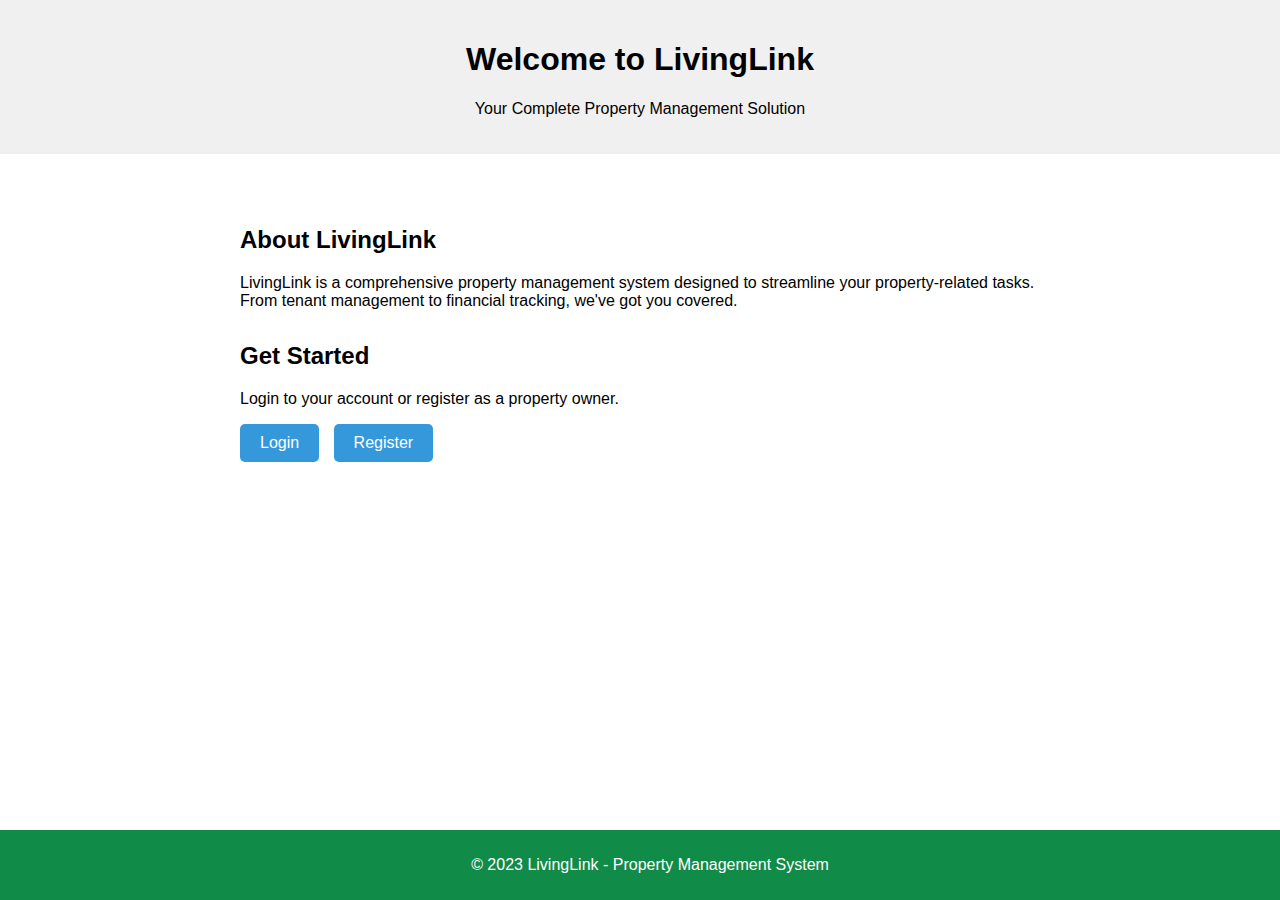
<file: index.html>
<!DOCTYPE html>
<html lang="en">
<head>
    <meta charset="UTF-8">
    <meta name="viewport" content="width=device-width, initial-scale=1.0">
    <link rel="stylesheet" href="styles.css">
    <title>LivingLink - Property Management System</title>
</head>
<body>

    <header>
        <h1>Welcome to LivingLink</h1>
        <p>Your Complete Property Management Solution</p>
    </header>

    <main>
        <section class="info-section">
            <h2>About LivingLink</h2>
            <p>
                LivingLink is a comprehensive property management system designed to streamline
                your property-related tasks. From tenant management to financial tracking,
                we've got you covered.
            </p>
        </section>

        <section class="login-section">
            <h2>Get Started</h2>
            <p>Login to your account or register as a property owner.</p>
            <a href="login.html" class="button">Login</a>
            <a href="register.html" class="button">Register</a>
        </section>
    </main>

    <footer>
        <p>&copy; 2023 LivingLink - Property Management System</p>
    </footer>
</body>
</html>
</file>
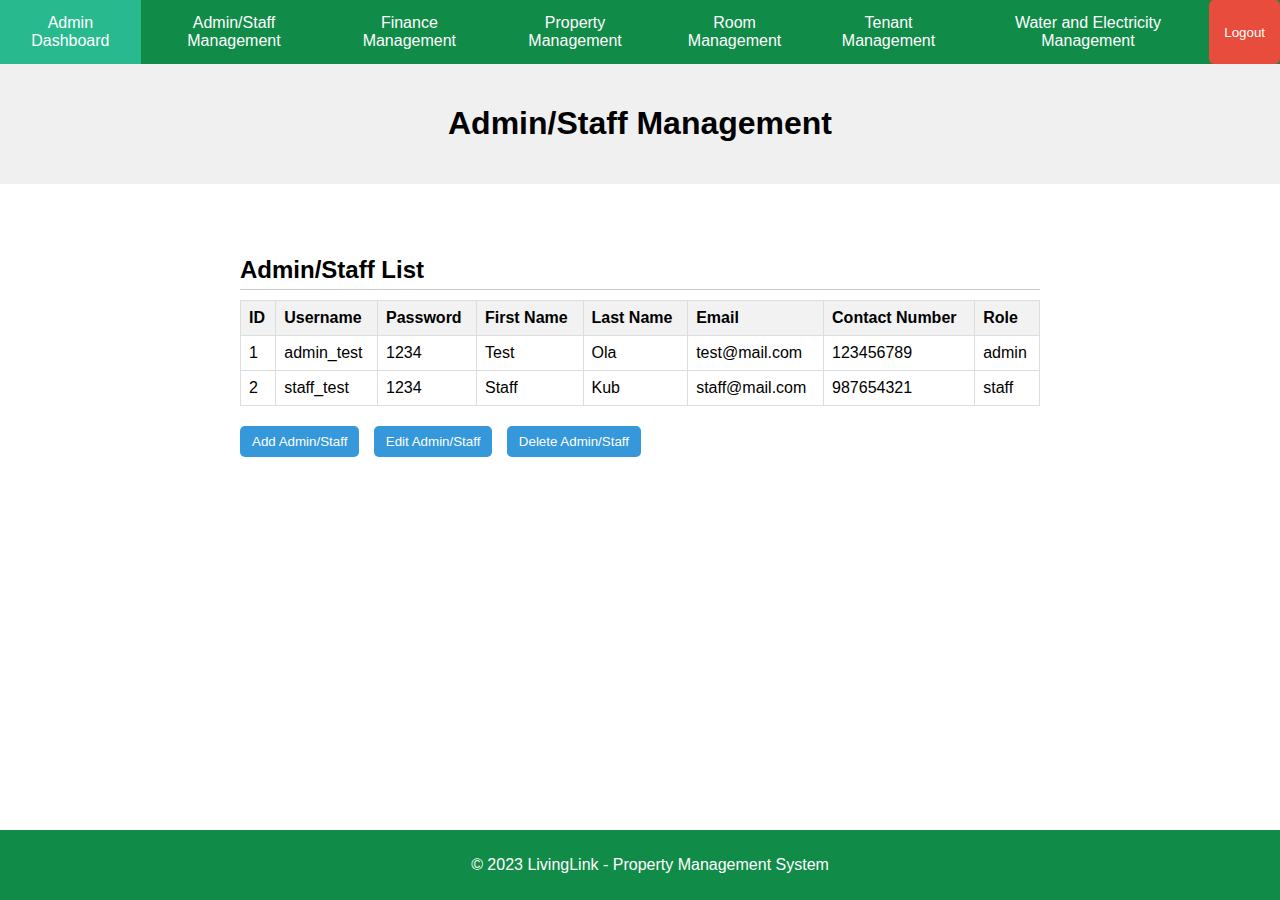
<file: admin_staff_management.html>
<!DOCTYPE html>
<html lang="en">
<head>
    <meta charset="UTF-8">
    <meta name="viewport" content="width=device-width, initial-scale=1.0">
    <link rel="stylesheet" href="styles.css">
    <title>Admin/Staff Management - LivingLink</title>
</head>
<body>
    <nav>
        <ul>
            <li><a href="admin_dashboard.html">Admin Dashboard</a></li>
            <li><a href="admin_staff_management.html">Admin/Staff Management</a></li>
            <li><a href="finance_management.html">Finance Management</a></li>
            <li><a href="property_management.html">Property Management</a></li>
            <li><a href="room_management.html">Room Management</a></li>
            <li><a href="tenant_management.html">Tenant Management</a></li>
            <li><a href="water_electricity_management.html">Water and Electricity Management</a></li>
        </ul>
        <button class="logout-btn" onclick="logout()">Logout</button>
    </nav>
    <header>
        <h1>Admin/Staff Management</h1>
    </header>

    <main>
        <section class="management-section">
            <h2>Admin/Staff List</h2>
            
            <!-- Admin/Staff table -->
            <table class="data-table">
                <thead>
                    <tr>
                        <th>ID</th>
                        <th>Username</th>
                        <th>Password</th>
                        <th>First Name</th>
                        <th>Last Name</th>
                        <th>Email</th>
                        <th>Contact Number</th>
                        <th>Role</th>
                    </tr>
                </thead>
                <tbody>
                    <!-- Admin/Staff data will be dynamically populated here -->
                    <tr>
                        <td>1</td>
                        <td>admin_test</td>
                        <td>1234</td>
                        <td>Test</td>
                        <td>Ola</td>
                        <td>test@mail.com</td>
                        <td>123456789</td>
                        <td>admin</td>
                    </tr>
                    <tr>
                        <td>2</td>
                        <td>staff_test</td>
                        <td>1234</td>
                        <td>Staff</td>
                        <td>Kub</td>
                        <td>staff@mail.com</td>
                        <td>987654321</td>
                        <td>staff</td>
                    </tr>
                </tbody>
            </table>

            <!-- Buttons for admin/staff management -->
            <div class="management-buttons">
                <button id="addAdminStaffBtn">Add Admin/Staff</button>
                <button id="editAdminStaffBtn">Edit Admin/Staff</button>
                <button id="deleteAdminStaffBtn">Delete Admin/Staff</button>
            </div>
        </section>
    </main>
    <script>
        function logout() {
            // Add logout logic here
            alert("Logout functionality will be implemented here.");
        }
    </script>

    <footer>
        <p>&copy; 2023 LivingLink - Property Management System</p>
    </footer>
</body>
</html>
</file>
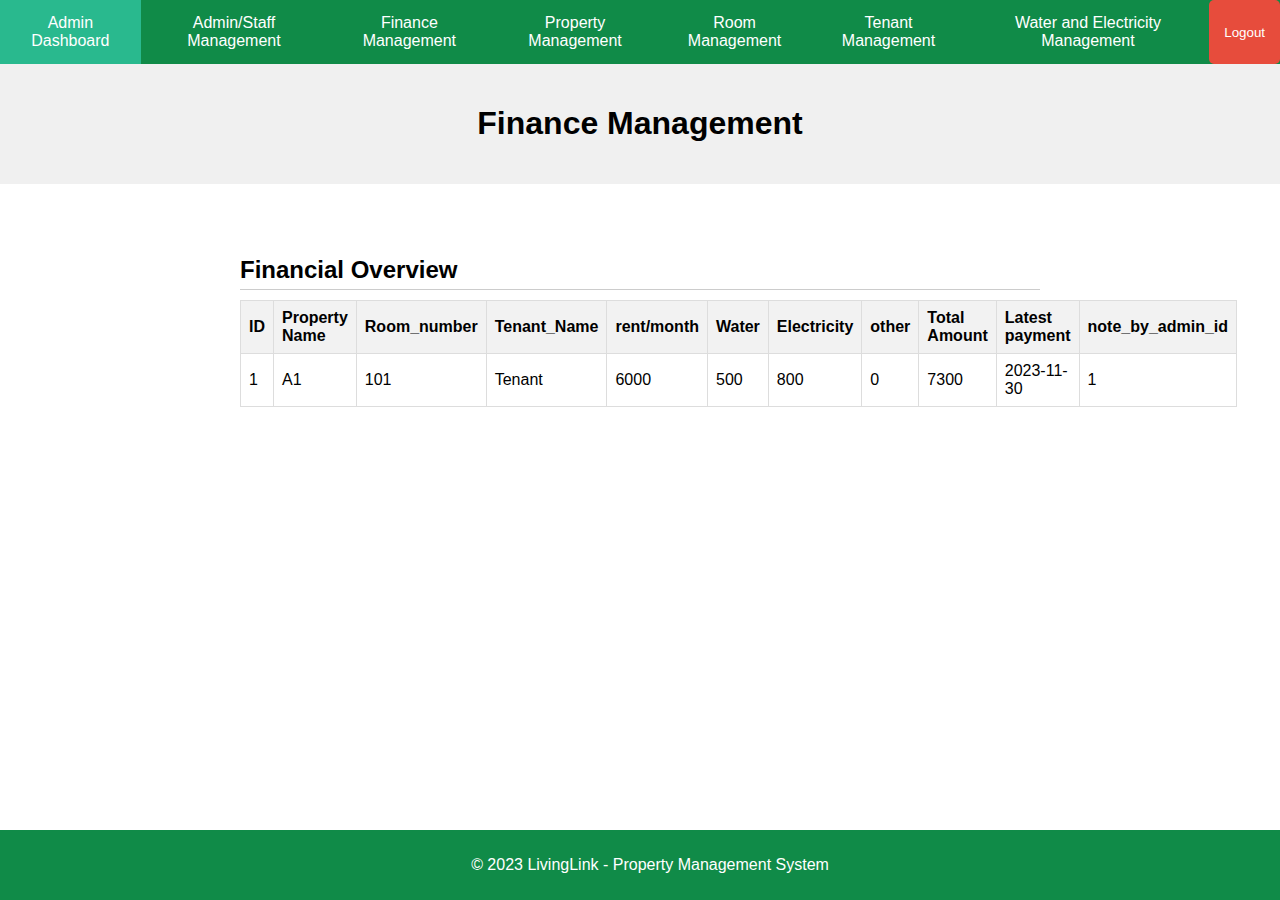
<file: finance_management.html>
<!DOCTYPE html>
<html lang="en">
<head>
    <meta charset="UTF-8">
    <meta name="viewport" content="width=device-width, initial-scale=1.0">
    <link rel="stylesheet" href="styles.css">
    <title>Finance Management - LivingLink</title>
</head>
<body>
    <nav>
        <ul>
            <li><a href="admin_dashboard.html">Admin Dashboard</a></li>
            <li><a href="admin_staff_management.html">Admin/Staff Management</a></li>
            <li><a href="finance_management.html">Finance Management</a></li>
            <li><a href="property_management.html">Property Management</a></li>
            <li><a href="room_management.html">Room Management</a></li>
            <li><a href="tenant_management.html">Tenant Management</a></li>
            <li><a href="water_electricity_management.html">Water and Electricity Management</a></li>
        </ul>
        <button class="logout-btn" onclick="logout()">Logout</button>
    </nav>
    <header>
        <h1>Finance Management</h1>
    </header>

    <main>
        <section class="management-section">
            <h2>Financial Overview</h2>
            
            <!-- Finance table -->
            <table class="data-table">
                <thead>
                    <tr>
                        <th>ID</th>
                        <th>Property Name</th>
                        <th>Room_number</th>
                        <th>Tenant_Name</th>
                        <th>rent/month</th>
                        <th>Water</th>
                        <th>Electricity</th>
                        <th>other</th>
                        <th>Total Amount</th>
                        <th>Latest payment</th>
                        <th>note_by_admin_id</th>
                        
                    </tr>
                </thead>
                <tbody>
                    <tr>
                        <td>1</td>
                        <td>A1</td>
                        <td>101</td>
                        <td>Tenant</td>
                        <td>6000</td>
                        <td>500</td>
                        <td>800</td>
                        <td>0</td>
                        <td>7300</td>
                        <td>2023-11-30</td>
                        <td>1</td>
                    </tr>
                    <!-- Finance data will be dynamically populated here -->
                </tbody>
            </table>
        </section>
    </main>
    
    <script>
        function logout() {
            // Add logout logic here
            alert("Logout functionality will be implemented here.");
        }
    </script>

    <footer>
        <p>&copy; 2023 LivingLink - Property Management System</p>
    </footer>
</body>
</html>
</file>
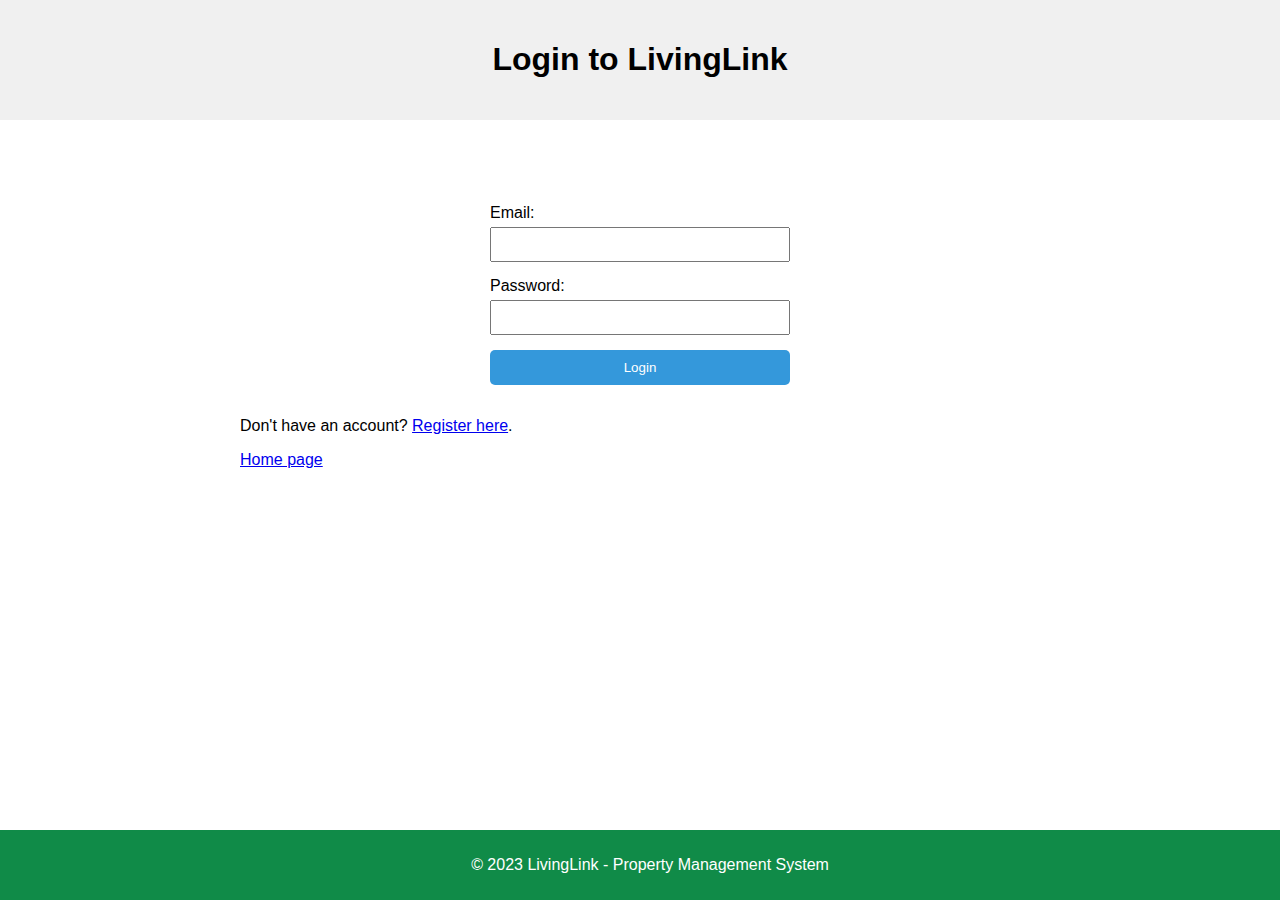
<file: login.html>
<!DOCTYPE html>
<html lang="en">
<head>
    <meta charset="UTF-8">
    <meta name="viewport" content="width=device-width, initial-scale=1.0">
    <link rel="stylesheet" href="styles.css">
    <title>Login - LivingLink</title>
</head>
<body>
    <header>
        <h1>Login to LivingLink</h1>
    </header>

    <main>
        <form action="login_process.js" method="post" class="login-form">
            <label for="email">Email:</label>
            <input type="email" id="email" name="email" required>

            <label for="password">Password:</label>
            <input type="password" id="password" name="password" required>

            <button type="submit" class="button">Login</button>
        </form>

        <p>Don't have an account? <a href="register.html">Register here</a>.</p>
        <p><a href="index.html">Home page</a><div class=""></div></p>
    </main>

    <footer>
        <p>&copy; 2023 LivingLink - Property Management System</p>
    </footer>
</body>
</html>
</file>
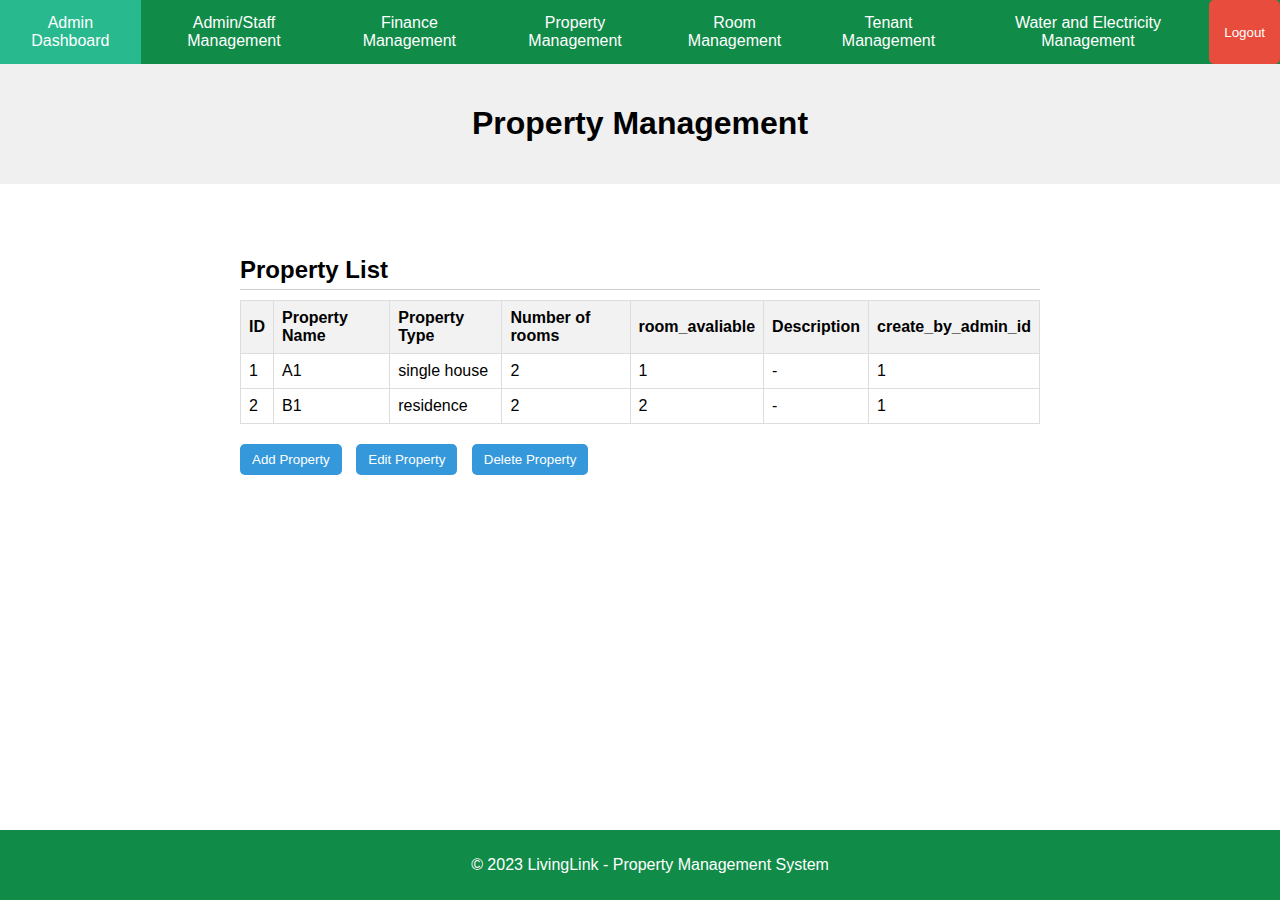
<file: property_management.html>
<!DOCTYPE html>
<html lang="en">
<head>
    <meta charset="UTF-8">
    <meta name="viewport" content="width=device-width, initial-scale=1.0">
    <link rel="stylesheet" href="styles.css">
    <title>Property Management - LivingLink</title>
</head>
<body>
    <nav>
        <ul>
            <li><a href="admin_dashboard.html">Admin Dashboard</a></li>
            <li><a href="admin_staff_management.html">Admin/Staff Management</a></li>
            <li><a href="finance_management.html">Finance Management</a></li>
            <li><a href="property_management.html">Property Management</a></li>
            <li><a href="room_management.html">Room Management</a></li>
            <li><a href="tenant_management.html">Tenant Management</a></li>
            <li><a href="water_electricity_management.html">Water and Electricity Management</a></li>
        </ul>
        <button class="logout-btn" onclick="logout()">Logout</button>
    </nav>
    <header>
        <h1>Property Management</h1>
    </header>

    <main>
        <section class="management-section">
            <h2>Property List</h2>
            
            <!-- Property table -->
            <table class="data-table">
                <thead>
                    <tr>
                        <th>ID</th>
                        <th>Property Name</th>
                        <th>Property Type</th>
                        <th>Number of rooms</th>
                        <th>room_avaliable</th>
                        <th>Description</th>
                        <th>create_by_admin_id</th>
                    </tr>
                </thead>
                <tbody>
                    <!-- Property data will be dynamically populated here -->
                    <tr>
                        <td>1</td>
                        <td>A1</td>
                        <td>single house</td>
                        <td>2</td>
                        <td>1</td>
                        <td>-</td>
                        <td>1</td>
                    </tr>
                    <tr>
                        <td>2</td>
                        <td>B1</td>
                        <td>residence</td>
                        <td>2</td>
                        <td>2</td>
                        <td>-</td>
                        <td>1</td>
                    </tr>
                </tbody>
            </table>

            <!-- Buttons for property management -->
            <div class="management-buttons">
                <button id="addPropertyBtn">Add Property</button>
                <button id="editPropertyBtn">Edit Property</button>
                <button id="deletePropertyBtn">Delete Property</button>
            </div>
        </section>
    </main>

    <script>
        function logout() {
            // Add logout logic here
            alert("Logout functionality will be implemented here.");
        }
    </script>

    <footer>
        <p>&copy; 2023 LivingLink - Property Management System</p>
    </footer>
</body>
</html>
</file>
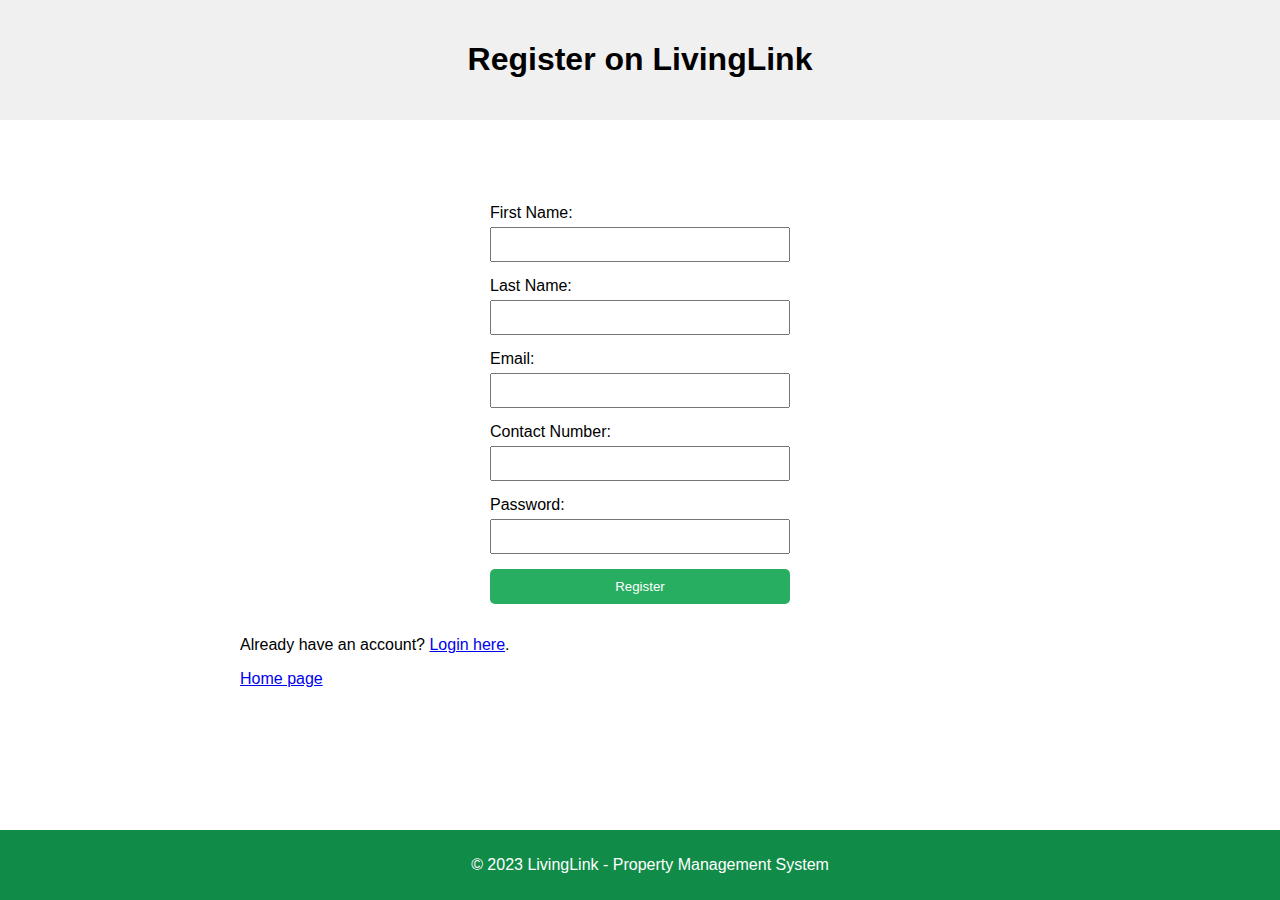
<file: register.html>
<!DOCTYPE html>
<html lang="en">
<head>
    <meta charset="UTF-8">
    <meta name="viewport" content="width=device-width, initial-scale=1.0">
    <link rel="stylesheet" href="styles.css">
    <title>Register - LivingLink</title>
</head>
<body>
    <header>
        <h1>Register on LivingLink</h1>
    </header>

    <main>
        <form action="register_process.php" method="post" class="register-form">
            <label for="firstName">First Name:</label>
            <input type="text" id="firstName" name="firstName" required>

            <label for="lastName">Last Name:</label>
            <input type="text" id="lastName" name="lastName" required>

            <label for="email">Email:</label>
            <input type="email" id="email" name="email" required>

            <label for="contactNumber">Contact Number:</label>
            <input type="tel" id="contactNumber" name="contactNumber" required>

            <label for="password">Password:</label>
            <input type="password" id="password" name="password" required>

            <button type="submit" class="button">Register</button>
        </form>

        <p>Already have an account? <a href="login.html">Login here</a>.</p>
        <p><a href="index.html">Home page</a><div class=""></div></p>
    </main>

    <footer>
        <p>&copy; 2023 LivingLink - Property Management System</p>
    </footer>
</body>
</html>
</file>
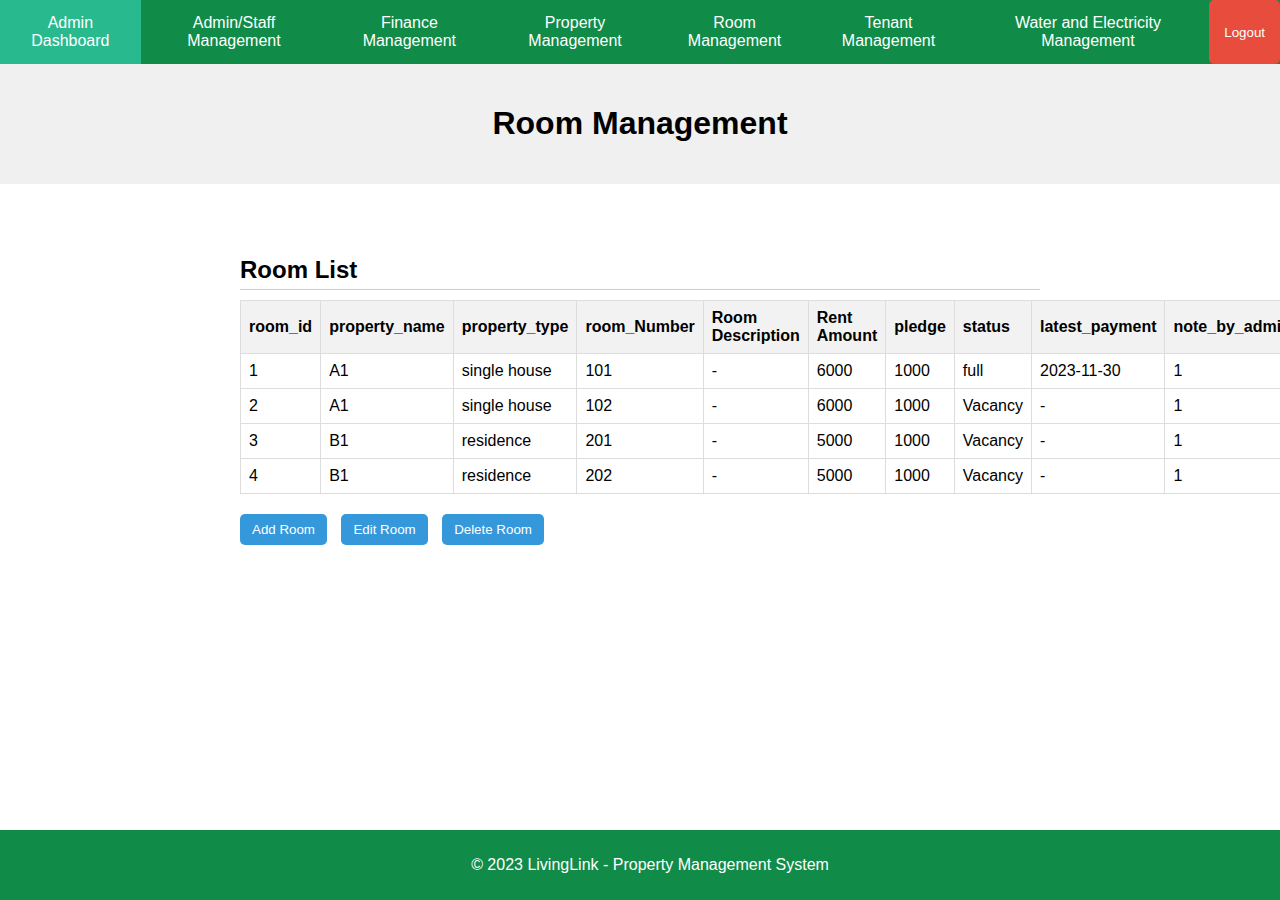
<file: room_management.html>
<!DOCTYPE html>
<html lang="en">
<head>
    <meta charset="UTF-8">
    <meta name="viewport" content="width=device-width, initial-scale=1.0">
    <link rel="stylesheet" href="styles.css">
    <title>Room Management - LivingLink</title>
</head>
<body>
    <nav>
        <ul>
            <li><a href="admin_dashboard.html">Admin Dashboard</a></li>
            <li><a href="admin_staff_management.html">Admin/Staff Management</a></li>
            <li><a href="finance_management.html">Finance Management</a></li>
            <li><a href="property_management.html">Property Management</a></li>
            <li><a href="room_management.html">Room Management</a></li>
            <li><a href="tenant_management.html">Tenant Management</a></li>
            <li><a href="water_electricity_management.html">Water and Electricity Management</a></li>
        </ul>
        <button class="logout-btn" onclick="logout()">Logout</button>
    </nav>
    <header>
        <h1>Room Management</h1>
    </header>

    <main>
        <section class="management-section">
            <h2>Room List</h2>
            
            <!-- Room table -->
            <table class="data-table">
                <thead>
                    <tr>
                        <th>room_id</th>
                        <th>property_name</th>
                        <th>property_type</th>
                        <th>room_Number</th>
                        <th>Room Description</th>
                        <th>Rent Amount</th>
                        <th>pledge</th>
                        <th>status</th>
                        <th>latest_payment</th>
                        <th>note_by_admin_id</th>
                    </tr>
                </thead>
                <tbody>
                    <!-- Room data will be dynamically populated here -->
                    <tr>
                        <td>1</td>
                        <td>A1</td>
                        <td>single house</td>
                        <td>101</td>
                        <td>-</td>
                        <td>6000</td>
                        <td>1000</td>
                        <td>full</td>
                        <td>2023-11-30</td>
                        <td>1</td>
                    </tr>
                    <tr>
                        <td>2</td>
                        <td>A1</td>
                        <td>single house</td>
                        <td>102</td>
                        <td>-</td>
                        <td>6000</td>
                        <td>1000</td>
                        <td>Vacancy</td>
                        <td>-</td>
                        <td>1</td>
                    </tr>
                    <tr>
                        <td>3</td>
                        <td>B1</td>
                        <td>residence</td>
                        <td>201</td>
                        <td>-</td>
                        <td>5000</td>
                        <td>1000</td>
                        <td>Vacancy</td>
                        <td>-</td>
                        <td>1</td>
                    </tr>
                    <tr>
                        <td>4</td>
                        <td>B1</td>
                        <td>residence</td>
                        <td>202</td>
                        <td>-</td>
                        <td>5000</td>
                        <td>1000</td>
                        <td>Vacancy</td>
                        <td>-</td>
                        <td>1</td>
                    </tr>
                </tbody>
            </table>

            <!-- Buttons for room management -->
            <div class="management-buttons">
                <button id="addRoomBtn">Add Room</button>
                <button id="editRoomBtn">Edit Room</button>
                <button id="deleteRoomBtn">Delete Room</button>
            </div>
        </section>
    </main>

    <script>
        function logout() {
            // Add logout logic here
            alert("Logout functionality will be implemented here.");
        }
    </script>

    <footer>
        <p>&copy; 2023 LivingLink - Property Management System</p>
    </footer>
</body>
</html>
</file>
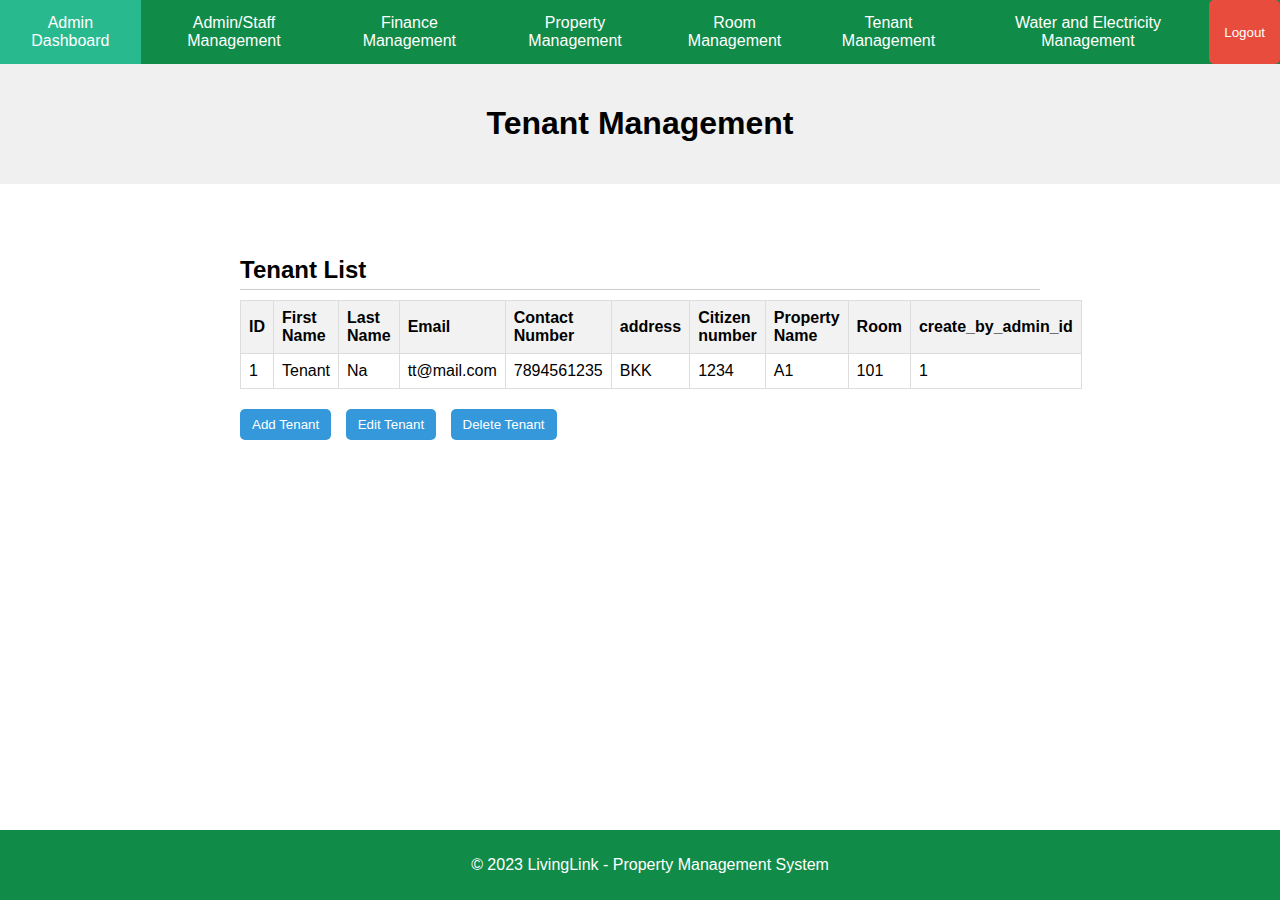
<file: tenant_management.html>
<!DOCTYPE html>
<html lang="en">
<head>
    <meta charset="UTF-8">
    <meta name="viewport" content="width=device-width, initial-scale=1.0">
    <link rel="stylesheet" href="styles.css">
    <title>Tenant Management - LivingLink</title>
</head>
<body>
    <nav>
        <ul>
            <li><a href="admin_dashboard.html">Admin Dashboard</a></li>
            <li><a href="admin_staff_management.html">Admin/Staff Management</a></li>
            <li><a href="finance_management.html">Finance Management</a></li>
            <li><a href="property_management.html">Property Management</a></li>
            <li><a href="room_management.html">Room Management</a></li>
            <li><a href="tenant_management.html">Tenant Management</a></li>
            <li><a href="water_electricity_management.html">Water and Electricity Management</a></li>
        </ul>
        <button class="logout-btn" onclick="logout()">Logout</button>
    </nav>
    <header>
        <h1>Tenant Management</h1>
    </header>

    <main>
        <section class="management-section">
            <h2>Tenant List</h2>
            
            <!-- Tenant table -->
            <table class="data-table">
                <thead>
                    <tr>
                        <th>ID</th>
                        <th>First Name</th>
                        <th>Last Name</th>
                        <th>Email</th>
                        <th>Contact Number</th>
                        <th>address</th>
                        <th>Citizen number</th>
                        <th>Property Name</th>
                        <th>Room</th>
                        <th>create_by_admin_id</th>
                        
                    </tr>
                </thead>
                <tbody>
                    <!-- Tenant data will be dynamically populated here -->
                    <tr>
                        <td>1</td>
                        <td>Tenant</td>
                        <td>Na</td>
                        <td>tt@mail.com</td>
                        <td>7894561235</td>
                        <td>BKK</td>
                        <td>1234</td>
                        <td>A1</td>
                        <td>101</td>
                        <td>1</td>
                    </tr>
                </tbody>
            </table>

            <!-- Buttons for tenant management -->
            <div class="management-buttons">
                <button id="addTenantBtn">Add Tenant</button>
                <button id="editTenantBtn">Edit Tenant</button>
                <button id="deleteTenantBtn">Delete Tenant</button>
            </div>
        </section>
    </main>

    <script>
        function logout() {
            // Add logout logic here
            alert("Logout functionality will be implemented here.");
        }
    </script>

    <footer>
        <p>&copy; 2023 LivingLink - Property Management System</p>
    </footer>
</body>
</html>
</file>
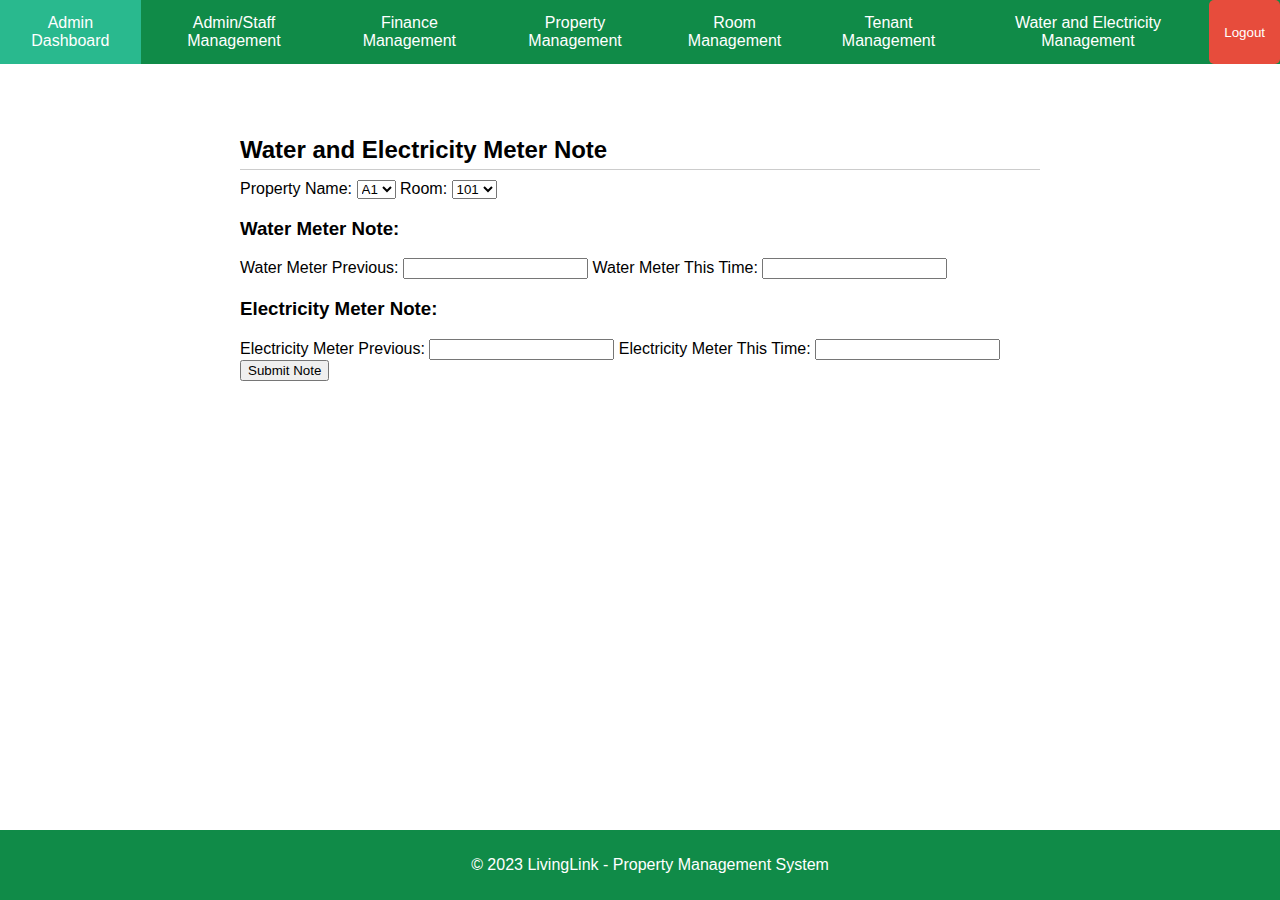
<file: test_water_electricity_setting.html>
<!DOCTYPE html>
<html lang="en">
<head>
    <meta charset="UTF-8">
    <meta name="viewport" content="width=device-width, initial-scale=1.0">
    <link rel="stylesheet" href="styles.css">
    <title>Water and Electricity Meter Note</title>
</head>
<body>
    <nav>
        <ul>
            <li><a href="admin_dashboard.html">Admin Dashboard</a></li>
            <li><a href="admin_staff_management.html">Admin/Staff Management</a></li>
            <li><a href="finance_management.html">Finance Management</a></li>
            <li><a href="property_management.html">Property Management</a></li>
            <li><a href="room_management.html">Room Management</a></li>
            <li><a href="tenant_management.html">Tenant Management</a></li>
            <li><a href="water_electricity_management.html">Water and Electricity Management</a></li>
        </ul>
        <button class="logout-btn" onclick="logout()">Logout</button>
    </nav>

    <main>
        <section class="management-section">
            <h2>Water and Electricity Meter Note</h2>

            <form id="meterNoteForm">
                <label for="propertyName">Property Name:</label>
                <select id="propertyName" name="propertyName">
                    <!-- Populate this dropdown with property names from your database -->
                    <option value="A1">A1</option>
                    <!-- Add more options as needed -->
                </select>

                <label for="room">Room:</label>
                <select id="room" name="room">
                    <!-- Populate this dropdown with room numbers based on the selected property -->
                    <option value="101">101</option>
                    <!-- Add more options as needed -->
                </select>

                <h3>Water Meter Note:</h3>
                <label for="waterMeterPrevious">Water Meter Previous:</label>
                <input type="number" id="waterMeterPrevious" name="waterMeterPrevious" required>

                <label for="waterMeterThisTime">Water Meter This Time:</label>
                <input type="number" id="waterMeterThisTime" name="waterMeterThisTime" required>

                <h3>Electricity Meter Note:</h3>
                <label for="electricityMeterPrevious">Electricity Meter Previous:</label>
                <input type="number" id="electricityMeterPrevious" name="electricityMeterPrevious" required>

                <label for="electricityMeterThisTime">Electricity Meter This Time:</label>
                <input type="number" id="electricityMeterThisTime" name="electricityMeterThisTime" required>

                <button type="submit">Submit Note</button>
            </form>
        </section>
    </main>

    <footer>
        <p>&copy; 2023 LivingLink - Property Management System</p>
    </footer>

    <script>
        function logout() {
            // Add logout logic here
            alert("Logout functionality will be implemented here.");
        }

        // Add JavaScript for handling the form submission and saving the meter note to the database
        document.getElementById('meterNoteForm').addEventListener('submit', function(event) {
            event.preventDefault();

            // Retrieve form data and send it to the server for processing
            const formData = new FormData(this);

            // Add logic to send the formData to the server using AJAX or fetch API
            // Example:
            // fetch('/save_meter_note', {
            //     method: 'POST',
            //     body: formData
            // })
            // .then(response => response.json())
            // .then(data => {
            //     // Handle the response
            //     console.log(data);
            // })
            // .catch(error => {
            //     console.error('Error:', error);
            // });
        });
    </script>
</body>
</html>
</file>
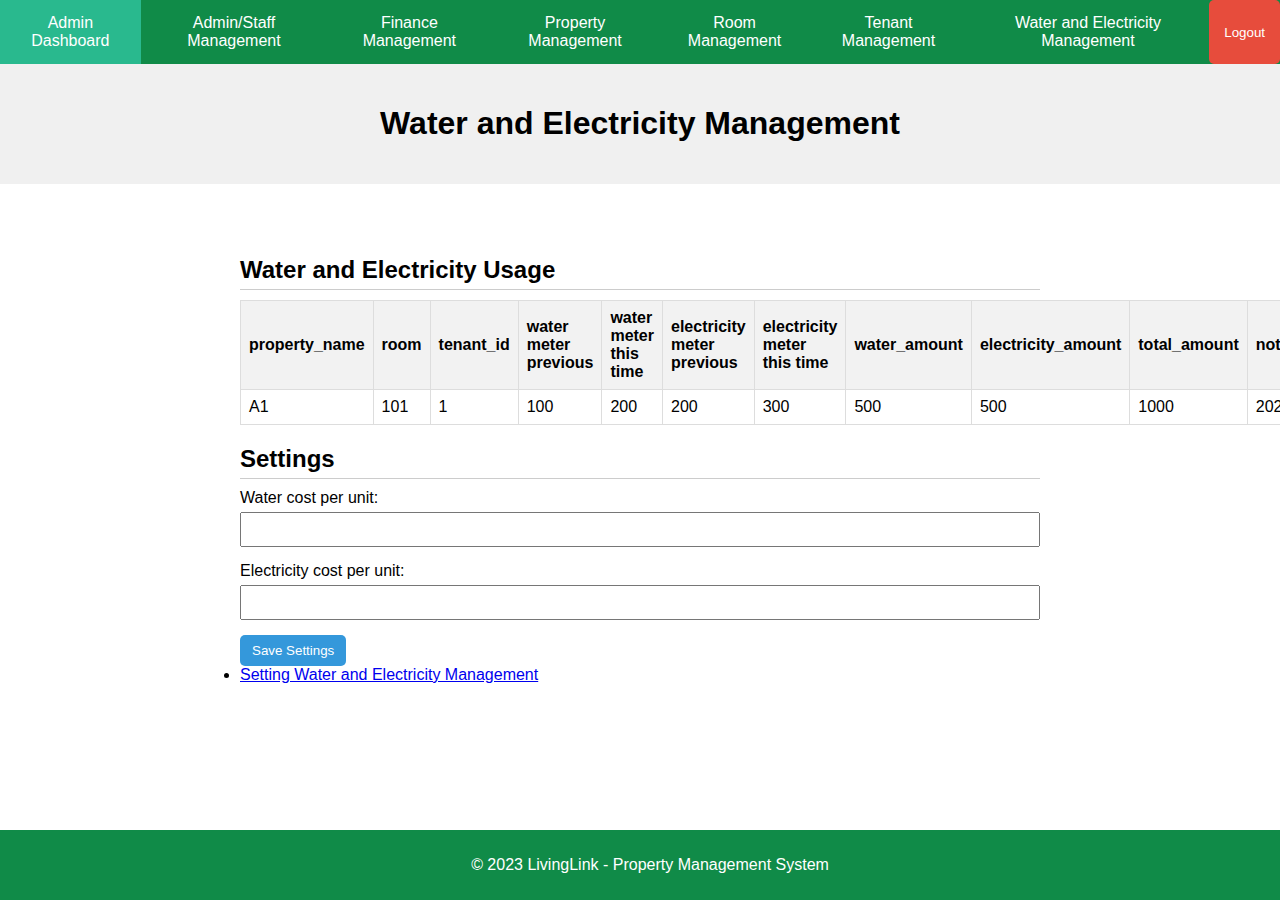
<file: water_electricity_management.html>
<!DOCTYPE html>
<html lang="en">
<head>
    <meta charset="UTF-8">
    <meta name="viewport" content="width=device-width, initial-scale=1.0">
    <link rel="stylesheet" href="styles.css">
    <title>Water and Electricity Management - LivingLink</title>
</head>
<body>
    <nav>
        <ul>
            <li><a href="admin_dashboard.html">Admin Dashboard</a></li>
            <li><a href="admin_staff_management.html">Admin/Staff Management</a></li>
            <li><a href="finance_management.html">Finance Management</a></li>
            <li><a href="property_management.html">Property Management</a></li>
            <li><a href="room_management.html">Room Management</a></li>
            <li><a href="tenant_management.html">Tenant Management</a></li>
            <li><a href="water_electricity_management.html">Water and Electricity Management</a></li>
        </ul>
        <button class="logout-btn" onclick="logout()">Logout</button>
    </nav>
    <header>
        <h1>Water and Electricity Management</h1>
    </header>

    <main>
        <section class="management-section">
            <h2>Water and Electricity Usage</h2>
            
            <!-- Water and Electricity table -->
            <table class="data-table">
                <thead>
                    <tr>
                        <th>property_name</th>
                        <th>room</th>
                        <th>tenant_id</th>
                        <th>water meter previous</th>
                        <th>water meter this time</th>
                        <th>electricity meter previous</th>
                        <th>electricity meter this time</th>
                        <th>water_amount</th>
                        <th>electricity_amount</th>
                        <th>total_amount</th>
                        <th>note_taking_day</th>
                        <th>note_by_admin_id</th>
                    </tr>
                </thead>
                <tbody>
                    <!-- Water and Electricity data will be dynamically populated here -->
                    <tr>
                        <td>A1</td>
                        <td>101</td>
                        <td>1</td>
                        <td>100</td>
                        <td>200</td>
                        <td>200</td>
                        <td>300</td>
                        <td>500</td>
                        <td>500</td>
                        <td>1000</td>
                        <td>2023-12-12</td>
                        <td>1</td>
                    </tr>
                </tbody>
            </table>

            <!-- Settings for water and electricity -->
            <div class="settings-section">
                <h2>Settings</h2>
                <label for="waterPrice">Water cost per unit:</label>
                <input type="number" id="waterPrice" name="waterPrice" step="0.01" required>

                <label for="electricityPrice">Electricity cost per unit:</label>
                <input type="number" id="electricityPrice" name="electricityPrice" step="0.01" required>

                <button id="saveSettingsBtn">Save Settings</button>
                <li><a href="test_water_electricity_setting.html">Setting Water and Electricity Management</a></li>
            </div>
        </section>
    </main>

    <script>
        function logout() {
            // Add logout logic here
            alert("Logout functionality will be implemented here.");
        }
    </script>

    <footer>
        <p>&copy; 2023 LivingLink - Property Management System</p>
    </footer>
</body>
</html>
</file>
<file: styles.css>
body {
    font-family: 'Arial', sans-serif;
    margin: 0;
    padding: 0;
    box-sizing: border-box;
}

header {
    background-color: #2c3e50;
    color: #ecf0f1;
    text-align: center;
    padding: 2em;
}

main {
    max-width: 800px;
    margin: 2em auto;
}

.info-section,
.login-section {
    margin-bottom: 2em;
}

.login-section .button {
    display: inline-block;
    margin-right: 10px;
    padding: 10px 20px;
    text-decoration: none;
    color: #fff;
    background-color: #3498db;
    border-radius: 5px;
}

footer {
    background-color: #34495e;
    color: #ecf0f1;
    text-align: center;
    padding: 1em;
    position: fixed;
    bottom: 0;
    width: 100%;
}


/* Add these styles to the existing styles.css */

.login-form {
    max-width: 300px;
    margin: 2em auto;
}

.login-form label {
    display: block;
    margin-bottom: 5px;
}

.login-form input {
    width: 100%;
    padding: 8px;
    margin-bottom: 15px;
    box-sizing: border-box;
}

.login-form button {
    display: block;
    width: 100%;
    padding: 10px;
    color: #fff;
    background-color: #3498db;
    border: none;
    border-radius: 5px;
    cursor: pointer;
}

.login-form button:hover {
    background-color: #2980b9;
}

.main p {
    text-align: center;
}

.main a {
    color: #3498db;
    text-decoration: none;
}

.main a:hover {
    text-decoration: underline;
}

/* Add these styles to the existing styles.css */

.register-form {
    max-width: 300px;
    margin: 2em auto;
}

.register-form label {
    display: block;
    margin-bottom: 5px;
}

.register-form input {
    width: 100%;
    padding: 8px;
    margin-bottom: 15px;
    box-sizing: border-box;
}

.register-form button {
    display: block;
    width: 100%;
    padding: 10px;
    color: #fff;
    background-color: #27ae60;
    border: none;
    border-radius: 5px;
    cursor: pointer;
}

.register-form button:hover {
    background-color: #219d54;
}

.main p {
    text-align: center;
}

.main a {
    color: #27ae60;
    text-decoration: none;
}

.main a:hover {
    text-decoration: underline;
}

/* Add these styles to the existing styles.css */

.dashboard-section,
.management-section {
    margin-bottom: 2em;
}

.dashboard-section h2,
.management-section h2 {
    border-bottom: 1px solid #ccc;
    padding-bottom: 5px;
    margin-bottom: 10px;
}

/* You can include additional styles for tables and graphs as needed */






/* Add these styles to the existing styles.css */

.data-table {
    width: 100%;
    border-collapse: collapse;
    margin-bottom: 20px;
}

.data-table th,
.data-table td {
    border: 1px solid #ddd;
    padding: 8px;
    text-align: left;
}

.data-table th {
    background-color: #f2f2f2;
}

.management-buttons {
    margin-top: 10px;
}

.management-buttons button {
    padding: 8px 12px;
    margin-right: 10px;
    background-color: #3498db;
    color: #fff;
    border: none;
    border-radius: 5px;
    cursor: pointer;
}

.management-buttons button:hover {
    background-color: #2980b9;
}

/* You can include additional styles as needed */



/* Add these styles to the existing styles.css */

/* Add these styles to the existing styles.css */

.data-table {
    width: 100%;
    border-collapse: collapse;
    margin-bottom: 20px;
}

.data-table th,
.data-table td {
    border: 1px solid #ddd;
    padding: 8px;
    text-align: left;
}

.data-table th {
    background-color: #f2f2f2;
}

.management-buttons {
    margin-top: 10px;
}

.management-buttons button {
    padding: 8px 12px;
    margin-right: 10px;
    background-color: #3498db;
    color: #fff;
    border: none;
    border-radius: 5px;
    cursor: pointer;
}

.management-buttons button:hover {
    background-color: #2980b9;
}


/* Add these styles to the existing styles.css */

.data-table {
    width: 100%;
    border-collapse: collapse;
    margin-bottom: 20px;
}

.data-table th,
.data-table td {
    border: 1px solid #ddd;
    padding: 8px;
    text-align: left;
}

.data-table th {
    background-color: #f2f2f2;
}

.management-buttons {
    margin-top: 10px;
}

.management-buttons button {
    padding: 8px 12px;
    margin-right: 10px;
    background-color: #3498db;
    color: #fff;
    border: none;
    border-radius: 5px;
    cursor: pointer;
}

.management-buttons button:hover {
    background-color: #2980b9;
}


/* Add these styles to the existing styles.css */

.data-table {
    width: 100%;
    border-collapse: collapse;
    margin-bottom: 20px;
}

.data-table th,
.data-table td {
    border: 1px solid #ddd;
    padding: 8px;
    text-align: left;
}

.data-table th {
    background-color: #f2f2f2;
}

.management-buttons {
    margin-top: 10px;
}

.management-buttons button {
    padding: 8px 12px;
    margin-right: 10px;
    background-color: #3498db;
    color: #fff;
    border: none;
    border-radius: 5px;
    cursor: pointer;
}

.management-buttons button:hover {
    background-color: #2980b9;
}

/* Add these styles to the existing styles.css */

.data-table {
    width: 100%;
    border-collapse: collapse;
    margin-bottom: 20px;
}

.data-table th,
.data-table td {
    border: 1px solid #ddd;
    padding: 8px;
    text-align: left;
}

.data-table th {
    background-color: #f2f2f2;
}

/* Add these styles to the existing styles.css */

.data-table {
    width: 100%;
    border-collapse: collapse;
    margin-bottom: 20px;
    margin-right: auto; /* Auto margin on the right side to move the table to the left */
    margin-left: auto; /* Auto margin on the left side for centering */

}

.data-table th,
.data-table td {
    border: 1px solid #ddd;
    padding: 8px;
    text-align: left;
}

.data-table th {
    background-color: #f2f2f2;
}

.settings-section {
    margin-top: 20px;
}

.settings-section label {
    display: block;
    margin-bottom: 5px;
}

.settings-section input {
    width: 100%;
    padding: 8px;
    margin-bottom: 15px;
    box-sizing: border-box;
}

.settings-section button {
    padding: 8px 12px;
    background-color: #3498db;
    color: #fff;
    border: none;
    border-radius: 5px;
    cursor: pointer;
}

.settings-section button:hover {
    background-color: #2980b9;
}


/* Add these styles to the existing styles.css */

body {
    font-family: 'Arial', sans-serif;
    margin: 0;
    padding: 0;
}

nav {
    background-color: rgb(16, 139, 72);
    overflow: hidden;
    display: flex;
    justify-content: space-between;
}

nav ul {
    list-style-type: none;
    margin: 0;
    padding: 0;
    overflow: hidden;
    display: flex;
}

nav li {
    float: left;
}

nav a {
    display: block;
    color: white;
    text-align: center;
    padding: 14px 16px;
    text-decoration: none;
}

nav a:hover {
    background-color: #29b98e;
}

header {
    background-color: #f0f0f0;
    color: #000000;
    padding: 20px;
    text-align: center;
}

main {
    padding: 20px;
}

footer {
    background-color: rgb(16, 139, 72);
    color: white;
    text-align: center;
    padding: 10px;
    position: fixed;
    bottom: 0;
    width: 100%;
}
/* Add these styles to the existing styles.css */
.logout-btn {
    background-color: #e74c3c;
    color: white;
    border: none;
    padding: 10px 15px;
    border-radius: 5px;
    cursor: pointer;
}

.logout-btn:hover {
    background-color: #c0392b;
}
</file>
